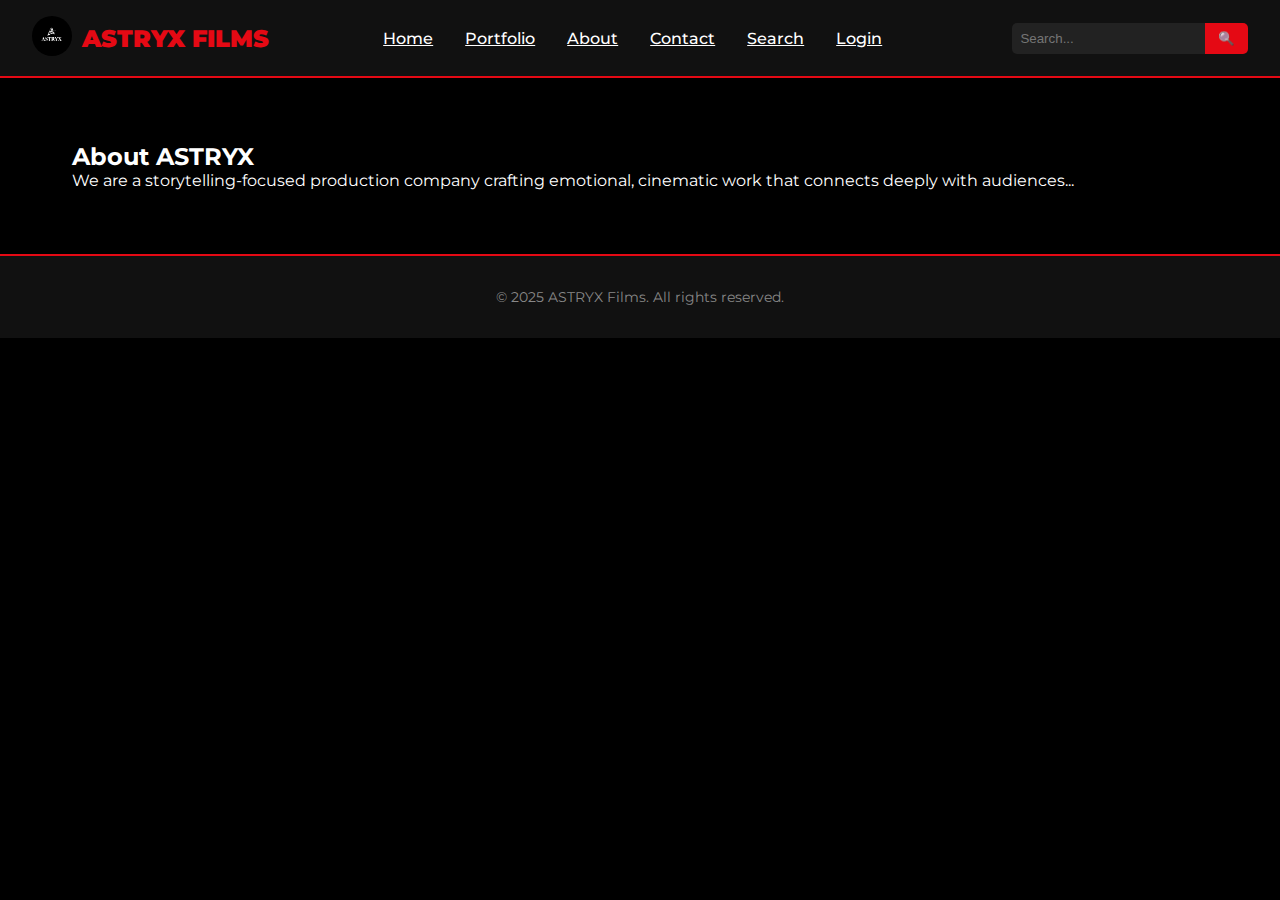
<file: about.html>
<!DOCTYPE html>
<html lang="en">
<head>
  <meta charset="UTF-8">
  <title>About</title>
  <link rel="stylesheet" href="style.css">
</head>
<body>
   <nav>
  <div class="nav-left">
    <a href="index.html"><img src="IMG_20250621_140818_866.jpg" alt="ASTRYX Logo" class="logo-img"></a>
    <span class="logo-text">ASTRYX FILMS</span>
  </div>

  <ul class="nav-menu">
  <li><a href="index.html">Home</a></li>
  <li><a href="portfolio.html">Portfolio</a></li>
  <li><a href="about.html">About</a></li>
  <li><a href="contact.html">Contact</a></li>
  <li><a href="search.html">Search</a></li>
  <li><a href="login.html">Login</a></li>
</ul>

  <form class="nav-search-form" id="searchForm">
    <input type="text" id="searchInput" placeholder="Search..." required />
    <button type="submit">&#128269;</button>
  </form>
</nav>

</nav>
  <section id="about">
    <h2>About ASTRYX</h2>
    <p>We are a storytelling-focused production company crafting emotional, cinematic work that connects deeply with audiences...</p>
  </section>

  <footer>
    <p>&copy; 2025 ASTRYX Films. All rights reserved.</p>
  </footer>


<script>
    const apiKey = "2eca7df3b0a36b8a5275092058befc94";

    const urlParams = new URLSearchParams(window.location.search);
    const query = urlParams.get("q");

    if (query) searchMovies(query);

    async function searchMovies(query) {
      const url = `https://api.themoviedb.org/3/search/movie?api_key=${apiKey}&query=${encodeURIComponent(query)}`;
      try {
        const res = await fetch(url);
        const data = await res.json();
        displayResults(data.results);
      } catch (err) {
        document.getElementById("searchResults").innerHTML = "<p>Error loading results.</p>";
      }
    }

    function displayResults(movies) {
      const container = document.getElementById("searchResults");
      container.innerHTML = "";

      if (!movies.length) {
        container.innerHTML = "<p>No results found.</p>";
        return;
      }

      movies.forEach(movie => {
        const poster = movie.poster_path
          ? `https://image.tmdb.org/t/p/w500${movie.poster_path}`
          : "https://via.placeholder.com/300x450?text=No+Image";

        const movieEl = document.createElement("div");
        movieEl.className = "portfolio-item";
        movieEl.innerHTML = `
          <img src="${poster}" alt="${movie.title}" />
          <h3>${movie.title}</h3>
          <p>${movie.release_date || 'No release date'}</p>
          <p>${movie.overview.slice(0, 100)}...</p>
        `;
        container.appendChild(movieEl);
      });
    }

    // Handle form submit from this page
    const form = document.getElementById("searchForm");
    form.addEventListener("submit", function (e) {
      e.preventDefault();
      const input = document.getElementById("searchInput").value.trim();
      if (input) {
        window.location.href = `search.html?q=${encodeURIComponent(input)}`;
      }
    });
  </script>

</body>
</html>
</file>
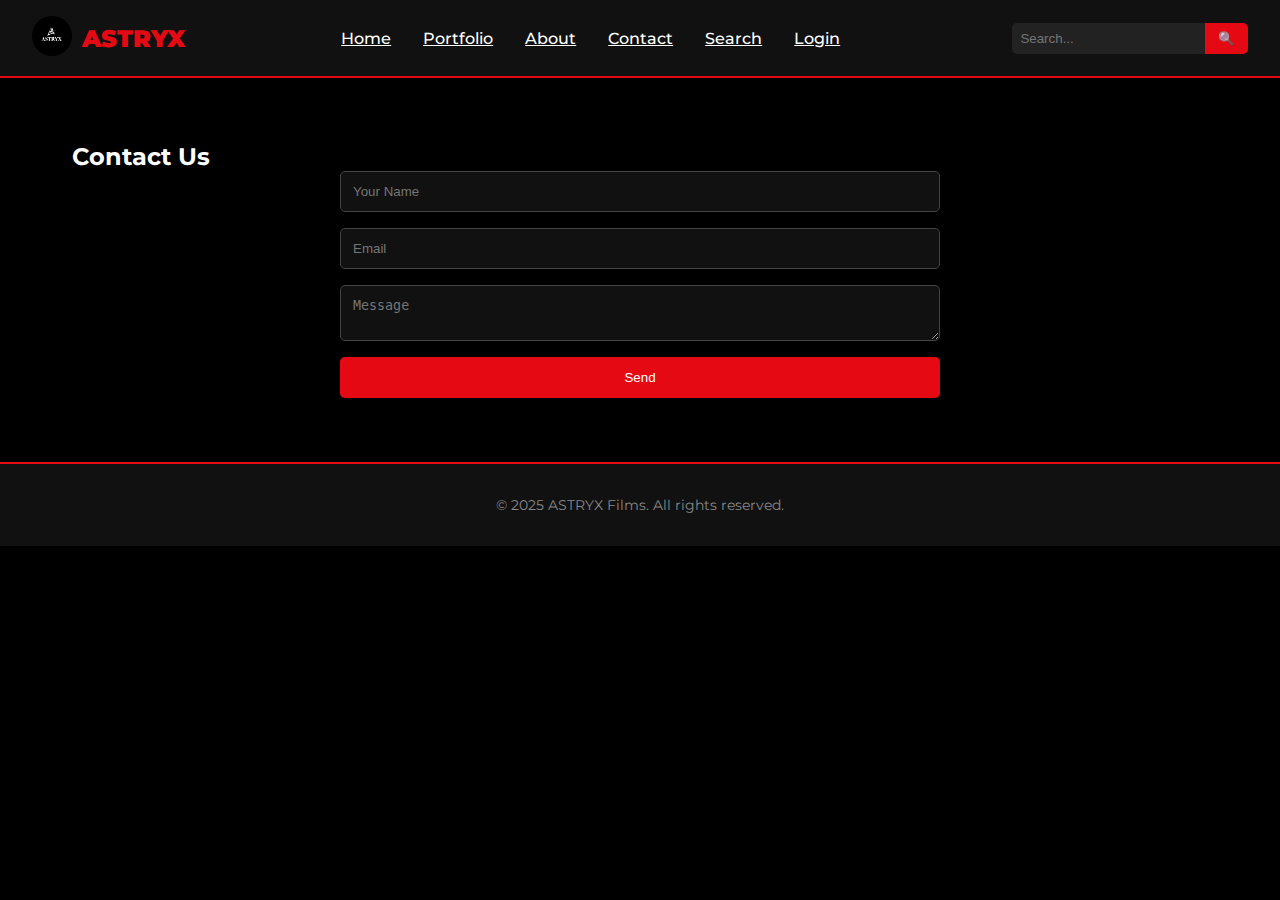
<file: contact.html>
<!DOCTYPE html>
<html lang="en">
<head>
  <meta charset="UTF-8">
  <title>Contact</title>
  <link rel="stylesheet" href="style.css">
</head>
<body>
 <nav>
  <div class="nav-left">
    <a href="index.html"><img src="IMG_20250621_140818_866.jpg" alt="ASTRYX Logo" class="logo-img"></a>
    <span class="logo-text">ASTRYX</span>
  </div>

  <ul class="nav-menu">
  <li><a href="index.html">Home</a></li>
  <li><a href="portfolio.html">Portfolio</a></li>
  <li><a href="about.html">About</a></li>
  <li><a href="contact.html">Contact</a></li>
  <li><a href="search.html">Search</a></li>
  <li><a href="login.html">Login</a></li>
</ul>

  <form class="nav-search-form" id="searchForm">
    <input type="text" id="searchInput" placeholder="Search..." required />
    <button type="submit">&#128269;</button>
  </form>
 </nav>

  <section id="contact">
    <h2>Contact Us</h2>
    <form class="contact-form">
      <input type="text" name="name" placeholder="Your Name" required>
      <input type="email" name="email" placeholder="Email" required>
      <textarea name="message" placeholder="Message" required></textarea>
      <button type="submit">Send</button>
    </form>
  </section>

  <footer>
    <p>&copy; 2025 ASTRYX Films. All rights reserved.</p>
  </footer>

<script>
    const apiKey = "2eca7df3b0a36b8a5275092058befc94";

    const urlParams = new URLSearchParams(window.location.search);
    const query = urlParams.get("q");

    if (query) searchMovies(query);

    async function searchMovies(query) {
      const url = `https://api.themoviedb.org/3/search/movie?api_key=${apiKey}&query=${encodeURIComponent(query)}`;
      try {
        const res = await fetch(url);
        const data = await res.json();
        displayResults(data.results);
      } catch (err) {
        document.getElementById("searchResults").innerHTML = "<p>Error loading results.</p>";
      }
    }

    function displayResults(movies) {
      const container = document.getElementById("searchResults");
      container.innerHTML = "";

      if (!movies.length) {
        container.innerHTML = "<p>No results found.</p>";
        return;
      }

      movies.forEach(movie => {
        const poster = movie.poster_path
          ? `https://image.tmdb.org/t/p/w500${movie.poster_path}`
          : "https://via.placeholder.com/300x450?text=No+Image";

        const movieEl = document.createElement("div");
        movieEl.className = "portfolio-item";
        movieEl.innerHTML = `
          <img src="${poster}" alt="${movie.title}" />
          <h3>${movie.title}</h3>
          <p>${movie.release_date || 'No release date'}</p>
          <p>${movie.overview.slice(0, 100)}...</p>
        `;
        container.appendChild(movieEl);
      });
    }

    // Handle form submit from this page
    const form = document.getElementById("searchForm");
    form.addEventListener("submit", function (e) {
      e.preventDefault();
      const input = document.getElementById("searchInput").value.trim();
      if (input) {
        window.location.href = `search.html?q=${encodeURIComponent(input)}`;
      }
    });
  </script>

</body>
</html>
</file>
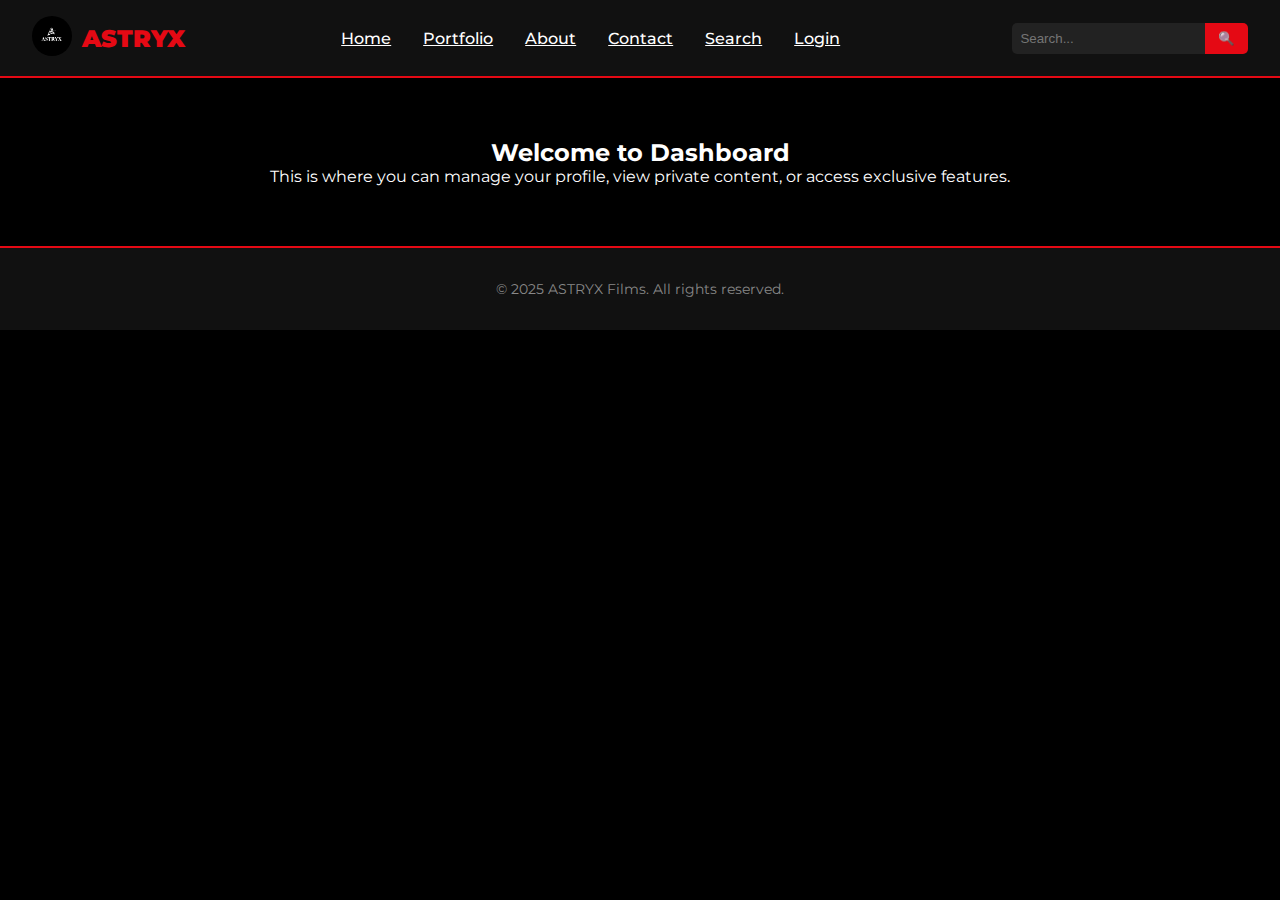
<file: Dashboard.html>
<!DOCTYPE html>
<html lang="en">
<head>
  <meta charset="UTF-8" />
  <meta name="viewport" content="width=device-width, initial-scale=1.0"/>
  <title>Dashboard</title>
  <link rel="stylesheet" href="style.css" />
</head>
<body>
  <nav>
  <div class="nav-left">
    <a href="index.html"><img src="IMG_20250621_140818_866.jpg" alt="ASTRYX Logo" class="logo-img"></a>
    <span class="logo-text">ASTRYX</span>
  </div>

  <ul class="nav-menu">
  <li><a href="index.html">Home</a></li>
  <li><a href="portfolio.html">Portfolio</a></li>
  <li><a href="about.html">About</a></li>
  <li><a href="contact.html">Contact</a></li>
  <li><a href="search.html">Search</a></li>
  <li><a href="login.html">Login</a></li>
</ul>

<form class="nav-search-form" id="searchForm">
  <input type="text" id="searchInput" placeholder="Search..." required />
  <button type="submit">&#128269;</button>
</form>
</nav>

<section style="padding: 60px; text-align: center;">
  <h2>Welcome to Dashboard</h2>
  <p>This is where you can manage your profile, view private content, or access exclusive features.</p>
</section>

  <footer>
    <p>&copy; 2025 ASTRYX Films. All rights reserved.</p>
  </footer>

<script>
    const apiKey = "2eca7df3b0a36b8a5275092058befc94";

    const urlParams = new URLSearchParams(window.location.search);
    const query = urlParams.get("q");

    if (query) searchMovies(query);

    async function searchMovies(query) {
      const url = `https://api.themoviedb.org/3/search/movie?api_key=${apiKey}&query=${encodeURIComponent(query)}`;
      try {
        const res = await fetch(url);
        const data = await res.json();
        displayResults(data.results);
      } catch (err) {
        document.getElementById("searchResults").innerHTML = "<p>Error loading results.</p>";
      }
    }

    function displayResults(movies) {
      const container = document.getElementById("searchResults");
      container.innerHTML = "";

      if (!movies.length) {
        container.innerHTML = "<p>No results found.</p>";
        return;
      }

      movies.forEach(movie => {
        const poster = movie.poster_path
          ? `https://image.tmdb.org/t/p/w500${movie.poster_path}`
          : "https://via.placeholder.com/300x450?text=No+Image";

        const movieEl = document.createElement("div");
        movieEl.className = "portfolio-item";
        movieEl.innerHTML = `
          <img src="${poster}" alt="${movie.title}" />
          <h3>${movie.title}</h3>
          <p>${movie.release_date || 'No release date'}</p>
          <p>${movie.overview.slice(0, 100)}...</p>
        `;
        container.appendChild(movieEl);
      });
    }

    // Handle form submit from this page
    const form = document.getElementById("searchForm");
    form.addEventListener("submit", function (e) {
      e.preventDefault();
      const input = document.getElementById("searchInput").value.trim();
      if (input) {
        window.location.href = `search.html?q=${encodeURIComponent(input)}`;
      }
    });
  </script>

</body>
</html>
</file>
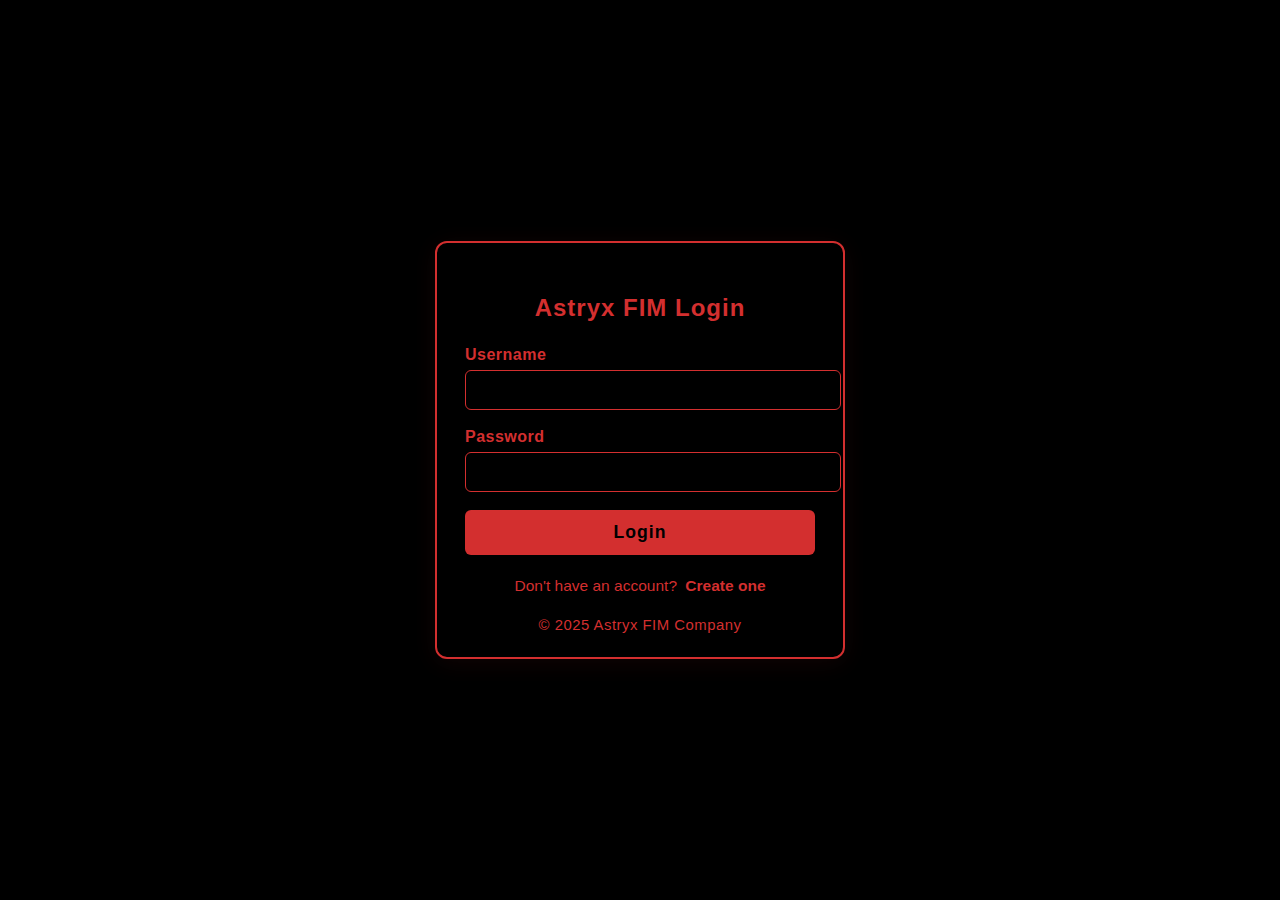
<file: login.html>
<!DOCTYPE html>
<html lang="en">
<head>
  <meta charset="UTF-8">
  <title>Login</title>
  <meta name="viewport" content="width=device-width, initial-scale=1.0">
  <style>
    body {
      background: #000;
      color: #d32f2f;
      font-family: 'Segoe UI', Arial, sans-serif;
      margin: 0;
      padding: 0;
      min-height: 100vh;
      display: flex;
      align-items: center;
      justify-content: center;
    }
    .login-container {
      background: #000;
      border: 2px solid #d32f2f;
      border-radius: 12px;
      box-shadow: 0 4px 24px rgba(211,47,47,0.08);
      padding: 32px 28px 24px 28px;
      max-width: 350px;
      width: 100%;
      color: #d32f2f;
      margin: 0 auto;
    }
    h2 {
      color: #d32f2f;
      margin-bottom: 24px;
      text-align: center;
      letter-spacing: 1px;
    }
    label {
      display: block;
      margin-bottom: 6px;
      color: #d32f2f;
      font-weight: 600;
      letter-spacing: 0.5px;
    }
    input[type="text"],
    input[type="password"] {
      width: 100%;
      padding: 10px 12px;
      margin-bottom: 18px;
      border: 1.5px solid #d32f2f;
      border-radius: 6px;
      font-size: 1rem;
      color: #d32f2f;
      background: #000;
      transition: border 0.2s;
    }
    input[type="text"]:focus,
    input[type="password"]:focus {
      border-color: #b71c1c;
      outline: none;
    }
    button[type="submit"] {
      width: 100%;
      padding: 12px 0;
      background: #d32f2f;
      color: #000;
      border: none;
      border-radius: 6px;
      font-size: 1.1rem;
      font-weight: bold;
      cursor: pointer;
      transition: background 0.2s;
      margin-bottom: 14px;
      letter-spacing: 1px;
    }
    button[type="submit"]:hover {
      background: #b71c1c;
      color: #fff;
    }
    .create-account {
      text-align: center;
      margin-top: 8px;
      color: #d32f2f;
      font-size: 0.97rem;
    }
    .create-account a {
      color: #d32f2f;
      text-decoration: none;
      font-weight: 600;
      margin-left: 4px;
      transition: text-decoration 0.2s;
    }
    .create-account a:hover {
      text-decoration: underline;
    }
    .footer {
      margin-top: 22px;
      text-align: center;
      color: #d32f2f;
      font-size: 0.93rem;
      letter-spacing: 0.5px;
    }
    #displayInfo h2 {
      color: #d32f2f;
      margin-bottom: 18px;
    }
    #displayInfo p {
      color: #d32f2f;
      font-size: 1rem;
      margin: 10px 0;
    }
    #displayInfo strong {
      color: #d32f2f;
    }
    @media (max-width: 480px) {
      .login-container {
      padding: 18px 8px 16px 8px;
      max-width: 98vw;
      }
    }
  </style>
</head>
<body>
  <form id="loginForm" class="login-container" action="#" method="post">
    <h2>Astryx FIM Login</h2>
    <label for="username">Username</label>
    <input type="text" id="username" name="username" required autocomplete="username">

    <label for="password">Password</label>
    <input type="password" id="password" name="password" required autocomplete="current-password">

    <button type="submit">Login</button>
    <div class="create-account">
      Don't have an account?
      <a href="#">Create one</a>
    </div>
    <div class="footer">
      &copy; 2025 Astryx FIM Company
    </div>
  </form>
  <div id="displayInfo" class="login-container" style="display:none; margin-top:20px;">
    <h2>Login Details</h2>
    <p><strong>Username:</strong> <span id="showUsername"></span></p>
    <p><strong>Password:</strong> <span id="showPassword"></span></p>
  </div>
<script>

function getRedirectTarget() {
  const params = new URLSearchParams(window.location.search);
  return params.get('redirect') || 'Dashboard.html';
}

document.getElementById('loginForm').addEventListener('submit', function(e) {
  e.preventDefault();
  // Here you would check credentials (this is just a demo)
  // If login is successful:
  window.location.href = getRedirectTarget();
});

document.getElementById('loginForm').addEventListener('submit', function(e) {
  e.preventDefault();
  // Get input values
  const username = document.getElementById('username').value;
  const password = document.getElementById('password').value;

  // Store in localStorage (for demo purposes only, not secure for passwords)
  localStorage.setItem('loginUsername', username);
  localStorage.setItem('loginPassword', password);

  // You can add authentication logic here if needed

  // Redirect to the next page (replace 'dashboard.html' with your target page)
  window.location.href = 'Dashboard.html';
});
</script>
</body>
</html>
</file>
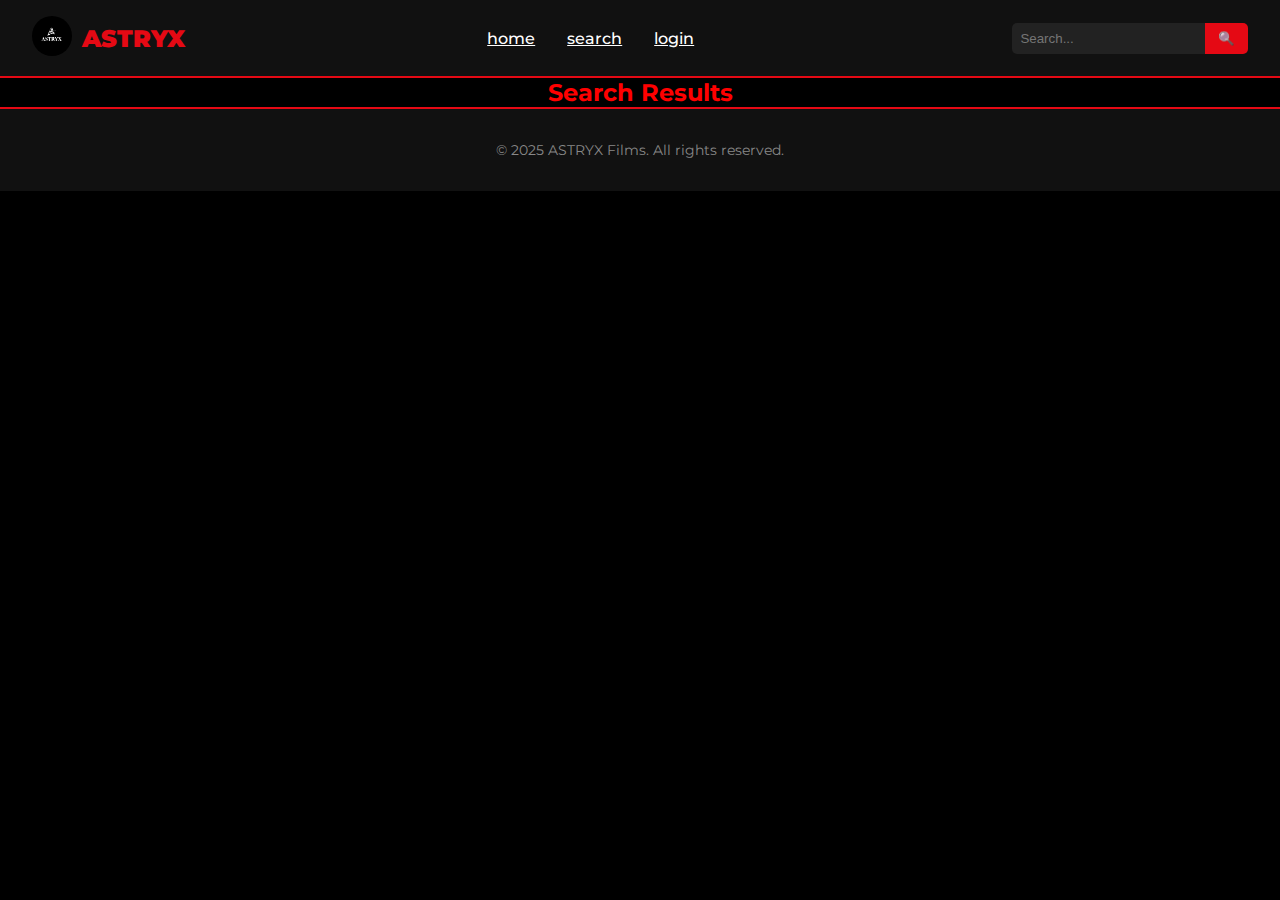
<file: search.html>
<!DOCTYPE html>
<html lang="en">
<head>
  <meta charset="UTF-8" />
  <meta name="viewport" content="width=device-width, initial-scale=1.0"/>
  <title>Search Results</title>
  <link rel="stylesheet" href="style.css" />
</head>
<body>

  <nav>
    <div class="nav-left">
      <a href="index.html"><img src="IMG_20250621_140818_866.jpg" alt="ASTRYX Logo" class="logo-img"></a>
      <span class="logo-text">ASTRYX</span>
    </div>

    <ul class="nav-menu">
      <li><a href="index.html">home</a></li>
      <li><a href="search.html">search</a></li>
      <li><a href="login.html">login</a></li>
    </ul>

    <form class="nav-search-form" id="searchForm">
      <input type="text" id="searchInput" placeholder="Search..." required />
      <button type="submit">&#128269;</button>
    </form>
  </nav>

  <main>
    <h2 style="color:red; text-align:center;">Search Results</h2>
    <div id="searchResults" class="portfolio-grid"></div>
  </main>

  <footer>
    <p>&copy; 2025 ASTRYX Films. All rights reserved.</p>
  </footer>

  <script>
    const apiKey = "2eca7df3b0a36b8a5275092058befc94";
    const searchResults = document.getElementById("searchResults");

    const urlParams = new URLSearchParams(window.location.search);
    const query = urlParams.get("q");
    if (query) searchMovies(query);

    async function searchMovies(query) {
      const url = `https://api.themoviedb.org/3/search/movie?api_key=${apiKey}&query=${encodeURIComponent(query)}`;
      try {
        const res = await fetch(url);
        const data = await res.json();
        displayResults(data.results);
      } catch (err) {
        searchResults.innerHTML = "<p>Error loading results.</p>";
      }
    }

    function displayResults(movies) {
      searchResults.innerHTML = "";

      if (!movies.length) {
        searchResults.innerHTML = "<p>No results found.</p>";
        return;
      }

      movies.forEach(movie => {
        const poster = movie.poster_path
          ? `https://image.tmdb.org/t/p/w500${movie.poster_path}`
          : "https://via.placeholder.com/300x450?text=No+Image";

        const item = document.createElement("div");
        item.className = "portfolio-item";
        item.innerHTML = `
          <img src="${poster}" alt="${movie.title}">
          <h3>${movie.title}</h3>
          <p>${movie.release_date || 'No release date'}</p>
          <p>${movie.overview ? movie.overview.slice(0, 100) + "..." : "No overview available."}</p>

          <div class="review-section">
            <h4>User Reviews</h4>
            <ul class="review-list"></ul>

            <form class="review-form" data-rating="0">
              <div class="star-rating">
                <span data-rating="1">★</span>
                <span data-rating="2">★</span>
                <span data-rating="3">★</span>
                <span data-rating="4">★</span>
                <span data-rating="5">★</span>
              </div>
              <input type="text" placeholder="Write a review..." required />
              <button type="submit">Submit</button>
            </form>
          </div>
        `;
        searchResults.appendChild(item);
      });
    }

    // Redirect with query on form submit
    document.getElementById("searchForm").addEventListener("submit", function (e) {
      e.preventDefault();
      const input = document.getElementById("searchInput").value.trim();
      if (input) {
        window.location.href = `search.html?q=${encodeURIComponent(input)}`;
      }
    });

    // Handle review interactions (stars, submit, delete)
    document.addEventListener("click", (e) => {
      if (e.target.matches(".star-rating span")) {
        const stars = e.target.parentElement.querySelectorAll("span");
        const rating = Number(e.target.dataset.rating);
        stars.forEach((star, i) => {
          star.classList.toggle("selected", i < rating);
        });
        e.target.closest("form").dataset.rating = rating;
      }

      if (e.target.matches(".delete-review")) {
        e.target.closest("li").remove();
      }
    });

    document.addEventListener("submit", (e) => {
      if (e.target.matches(".review-form")) {
        e.preventDefault();
        const form = e.target;
        const input = form.querySelector("input");
        const rating = parseInt(form.dataset.rating) || 0;
        const reviewText = input.value.trim();
        const list = form.closest(".review-section").querySelector(".review-list");

        if (!reviewText) return;

        const li = document.createElement("li");
        const stars = "★".repeat(rating) + "☆".repeat(5 - rating);
        li.innerHTML = `<strong>${stars}</strong> ${reviewText} <button class="delete-review" title="Delete Review">✕</button>`;
        list.appendChild(li);

        input.value = "";
        form.dataset.rating = 0;
        form.querySelectorAll(".star-rating span").forEach(span => span.classList.remove("selected"));
      }
    });
  </script>

</body>
</html>
</file>
<file: style.css>
@import url('https://fonts.googleapis.com/css2?family=Montserrat:wght@400;600;900&display=swap');


* {
  margin: 0;
  padding: 0;
  box-sizing: border-box;
}

.review-section {
  margin-top: 1rem;
  padding: 1rem;
  background: #1a1a1a;
  border-radius: 10px;
  border: 1px solid #333;
}

.review-section h4 {
  margin-bottom: 0.5rem;
}

.review-list {
  list-style: none;
  padding: 0;
  margin-bottom: 1rem;
}

.review-list li {
  padding: 0.5rem 1rem;
  background: #222;
  border-radius: 5px;
  margin-bottom: 0.5rem;
  position: relative;
  font-size: 0.95rem;
}

.delete-review {
  position: absolute;
  top: 6px;
  right: 10px;
  background: none;
  border: none;
  color: #e50914;
  font-size: 1rem;
  cursor: pointer;
}

.star-rating {
  display: flex;
  gap: 0.25rem;
  margin-bottom: 0.5rem;
}

.star-rating span {
  font-size: 1.5rem;
  color: #444;
  cursor: pointer;
  transition: color 0.3s;
}

.star-rating span.selected {
  color: #e50914;
}

.review-form input {
  width: 100%;
  padding: 0.5rem;
  background: #111;
  color: white;
  border: 1px solid #444;
  border-radius: 5px;
  margin-bottom: 0.5rem;
}

.review-form button {
  background: #e50914;
  color: white;
  border: none;
  padding: 0.5rem 1rem;
  border-radius: 5px;
  cursor: pointer;
}

.review-form button:hover {
  background: #ff1f29;
}


html {
  scroll-behavior: smooth;
}

body {
  font-family: 'Montserrat', sans-serif;
  background-color: #000;
  color: #fff;
  transition: background 0.4s ease, color 0.4s ease;
}


body.light-mode {
  background-color: #f1f1f1;
  color: #111;
}

body.light-mode nav,
body.light-mode footer {
  background-color: #fff;
  border-color: #e50914;
}

body.light-mode .cta-btn,
body.light-mode .contact-form button,
body.light-mode .nav-search-form button {
  background-color: #e50914;
  color: white;
}

body.light-mode .portfolio-item,
body.light-mode .movie-card {
  background: #fff;
  color: #111;
  border: 1px solid #ddd;
}


nav {
  background-color: #111;
  border-bottom: 2px solid #e50914;
  padding: 1rem 2rem;
  position: sticky;
  top: 0;
  z-index: 1000;
  display: flex;
  justify-content: space-between;
  align-items: center;
}

.nav-left {
  display: flex;
  align-items: center;
}

.logo-img {
  height: 40px;
  border-radius: 50%;
  margin-right: 10px;
}

.logo-text {
  font-size: 1.5rem;
  font-weight: 900;
  color: #e50914;
}

.nav-menu {
  display: flex;
  gap: 1rem;
  list-style: none;
}

.nav-menu a {
  color: #fff;
  font-weight: 500;
  padding: 0.5rem;
  transition: color 0.3s ease;
}

.nav-menu a:hover {
  color: #e50914;
}

.nav-search-form {
  display: flex;
  margin-left: 1rem;
}

.nav-search-form input {
  padding: 0.5rem;
  border: none;
  background: #222;
  color: #fff;
  border-radius: 5px 0 0 5px;
}

.nav-search-form button {
  padding: 0.5rem 0.8rem;
  border: none;
  background: #e50914;
  color: white;
  border-radius: 0 5px 5px 0;
  cursor: pointer;
}

.toggle-btn {
  background: none;
  border: 2px solid #e50914;
  color: #e50914;
  padding: 0.4rem 0.8rem;
  border-radius: 8px;
  cursor: pointer;
  font-weight: bold;
  transition: background 0.3s ease;
}

.toggle-btn:hover {
  background: #e50914;
  color: #fff;
}


.hero {
  position: relative;
  height: 100vh;
  overflow: hidden;
}

.hero video {
  width: 100%;
  height: 100%;
  object-fit: cover;
  opacity: 0.25;
  filter: grayscale(100%) brightness(60%);
}

.hero-content {
  position: absolute;
  top: 50%;
  left: 50%;
  transform: translate(-50%, -50%);
  text-align: center;
  animation: fadeIn 2s ease-in-out;
}

.hero-content h1 {
  font-size: 4rem;
  font-weight: 900;
  color: #e50914;
  text-shadow: 2px 2px 12px black;
}

.hero-content p {
  font-size: 1.5rem;
  margin: 1rem 0;
}

.cta-btn {
  background: #e50914;
  color: white;
  border: none;
  padding: 0.8rem 2rem;
  font-size: 1rem;
  border-radius: 30px;
  cursor: pointer;
  transition: background 0.3s ease;
}

.cta-btn:hover {
  background: #ff1f29;
}


section {
  padding: 4rem 2rem;
  max-width: 1200px;
  margin: auto;
  animation: fadeInUp 1.2s ease-in;
}

@keyframes fadeIn {
  from { opacity: 0 }
  to { opacity: 1 }
}

@keyframes fadeInUp {
  from { opacity: 0; transform: translateY(50px); }
  to { opacity: 1; transform: translateY(0); }
}


.portfolio-grid {
  display: grid;
  grid-template-columns: repeat(auto-fit, minmax(280px, 1fr));
  gap: 2rem;
}

.portfolio-item {
  background: #111;
  border: 1px solid #333;
  border-radius: 10px;
  overflow: hidden;
  transition: transform 0.3s ease, box-shadow 0.3s ease;
}

.portfolio-item:hover {
  transform: scale(1.05);
  box-shadow: 0 0 15px #e50914;
}

.portfolio-item img {
  width: 100%;
  height: auto;
}

.portfolio-item h3 {
  padding: 1rem;
}

.portfolio-item p {
  padding: 0 1rem 1rem;
  color: #ccc;
}


#search-results h2 {
  margin-bottom: 2rem;
  text-align: center;
}

.movie-card {
  background: #111;
  border: 1px solid #333;
  border-radius: 10px;
  overflow: hidden;
  text-align: center;
  transition: transform 0.3s ease;
}

.movie-card:hover {
  transform: scale(1.03);
  box-shadow: 0 0 10px #e50914;
}

.movie-card img {
  width: 100%;
  height: 400px;
  object-fit: cover;
}

.movie-card h3 {
  padding: 1rem 0 0.5rem;
}

.movie-card p {
  padding: 0 1rem 1rem;
  color: #bbb;
}



.contact-form {
  display: flex;
  flex-direction: column;
  gap: 1rem;
  max-width: 600px;
  margin: auto;
}

.contact-form input,
.contact-form textarea {
  background: #111;
  border: 1px solid #444;
  padding: 0.75rem;
  color: white;
  border-radius: 5px;
}

.contact-form button {
  background: #e50914;
  color: white;
  border: none;
  padding: 0.8rem;
  border-radius: 5px;
  cursor: pointer;
}

.contact-form button:hover {
  background: #ff1f29;
}



footer {
  background-color: #111;
  text-align: center;
  padding: 2rem;
  border-top: 2px solid #e50914;
  font-size: 0.9rem;
  color: #888;
}


@media (max-width: 768px) {
  .hero-content h1 {
   font-size: 2.5rem;
  }

  .nav-menu {
   flex-direction: column;
   gap: 0.5rem;
   margin-top: 1rem;
  }

  nav {
   flex-direction: column;
   align-items: flex-start;
  }
}
</file>
